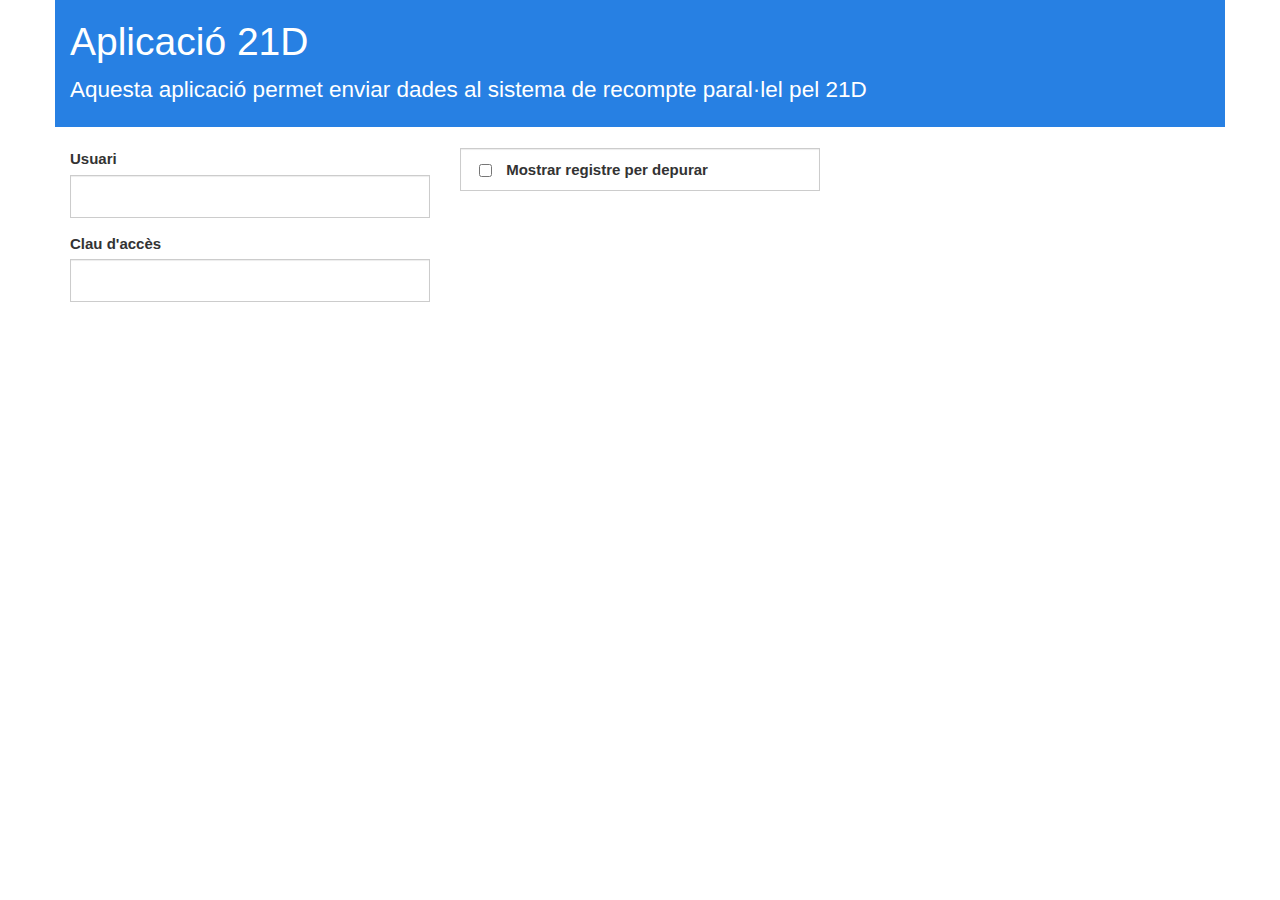
<file: index.html>
<!DOCTYPE html>
<html lang="en">
  <head>
    <meta charset="utf-8">
    <meta http-equiv="X-UA-Compatible" content="IE=edge">
    <meta name="viewport" content="width=device-width, initial-scale=1">

    <meta name="description" content="Aquesta aplicació permet enviar dades al sistema de recompte paral·lel pel 21D">
    <meta name="author" content="TCR">
    <link rel="icon" href="images/favicon.ico">

    <title>Aplicació 21D</title>

    <link href="lib/bootstrap/css/bootstrap.min.css" rel="stylesheet">
    <link href="lib/bootstrap/css/cosmo.min.css" rel="stylesheet">
    <link href="css/style.css" rel="stylesheet">
  </head>

  <body>

    <div class="container bg-primary">
		<h1>Aplicació 21D</h1>
		<p class="lead">Aquesta aplicació permet enviar dades al sistema de recompte paral·lel pel 21D</p>
	</div>
	<br/>
    <div class="container">
		<div class="row">
			<div class="col-md-4">
				<div class="form-group">
					<label for="user">Usuari</label>
					<input type="text" class="form-control" id="user"/>
				</div>

				<div class="form-group">
					<label for="pass">Clau d'accès</label>
					<input type="password" class="form-control" id="pass"/>
				</div>

				<div class="form-group hidden">
					<label for="mesa">Seleccioni mesa</label>
					<select class="form-control" id="mesa"></select>
				</div>

				<div class="form-group hidden">
					<label for="dades">Dades de la mesa</label>
					<pre id="dades"></pre>
				</div>
			</div>

			<div class="col-md-4 hidden">
				<div role="tabpanel" id="tabs">
					<ul class="nav nav-tabs" role="tablist">
						<li role="presentation" class="active"><a href="#resultats" aria-controls="resultats" role="tab" data-toggle="tab">Resultats</a></li>
						<li role="presentation"><a href="#actes" aria-controls="actes" role="tab" data-toggle="tab">Actes</a></li>
						<li role="presentation"><a href="#incidencies" aria-controls="incidencies" role="tab" data-toggle="tab">Incidències</a></li>
					</ul>

					<div class="tab-content">
						<div role="tabpanel" class="tab-pane active" id="resultats">
							<br/>

							<div class="form-group">
								<label class="control-label" for="VPSC">PSC</label>
								<input type="text" class="form-control form-21d" id="VPSC"/>
							</div>

							<div class="form-group">
								<label class="control-label" for="VPPC">PP</label>
								<input type="text" class="form-control form-21d" id="VPPC"/>
							</div>

							<div class="form-group">
								<label class="control-label" for="VPACMA">PACMA</label>
								<input type="text" class="form-control form-21d" id="VPACMA"/>
							</div>

							<div class="form-group">
								<label class="control-label" for="VCS">C’s</label>
								<input type="text" class="form-control form-21d" id="VCS"/>
							</div>

							<div class="form-group">
								<label class="control-label" for="VERC">ERC-CatSí</label>
								<input type="text" class="form-control form-21d" id="VERC"/>
							</div>

							<div class="form-group">
								<label class="control-label" for="VDIALEG">DIÀLEG</label>
								<input type="text" class="form-control form-21d" id="VDIALEG"/>
							</div>

							<div class="form-group">
								<label class="control-label" for="VCUP">CUP</label>
								<input type="text" class="form-control form-21d" id="VCUP"/>
							</div>

							<div class="form-group">
								<label class="control-label" for="VPUMJUST">PUM+J</label>
								<input type="text" class="form-control form-21d" id="VPUMJUST"/>
							</div>

							<div class="form-group">
								<label class="control-label" for="VCOM">CatComú-Podem</label>
								<input type="text" class="form-control form-21d" id="VCOM"/>
							</div>

							<div class="form-group">
								<label class="control-label" for="VJXC">JUNTSxCAT</label>
								<input type="text" class="form-control form-21d" id="VJXC"/>
							</div>

							<div class="form-group">
								<label class="control-label" for="VFAMILIA">LA FAMILIA</label>
								<input type="text" class="form-control form-21d" id="VFAMILIA"/>
							</div>

							<div class="form-group">
								<label class="control-label" for="VRECORTES">RECORTES CERO-GRUPO VERDE</label>
								<input type="text" class="form-control form-21d" id="VRECORTES"/>
							</div>

							<div class="form-group">
								<label class="control-label" for="VDN">DN</label>
								<input type="text" class="form-control form-21d" id="VDN"/>
							</div>

							<div class="form-group">
								<label class="control-label" for="VPFIV">PFiV</label>
								<input type="text" class="form-control form-21d" id="VPFIV"/>
							</div>

							<div class="form-group">
								<label class="control-label" for="VCONVER">CNV</label>
								<input type="text" class="form-control form-21d" id="VCONVER"/>
							</div>

							<div class="form-group">
								<label class="control-label" for="VUNIDOS">UNIDOS-DEf-Socialistas</label>
								<input type="text" class="form-control form-21d" id="VUNIDOS"/>
							</div>

							<div class="form-group">
								<label class="control-label" for="VCILUS">CILUS</label>
								<input type="text" class="form-control form-21d" id="VCILUS"/>
							</div>

							<div class="form-group">
								<label class="control-label" for="VBLANCS">VOTS EN BLANC</label>
								<input type="text" class="form-control form-21d" id="VBLANCS"/>
							</div>

							<div class="form-group">
								<label class="control-label" for="VNULS">VOTS NULS</label>
								<input type="text" class="form-control form-21d" id="VNULS"/>
							</div>

							<div class="form-group">
								<label class="control-label" for="VTOTAL">VOTS TOTALS</label>
								<input type="text" class="form-control form-21d" id="VTOTAL"/>
							</div>

							<div class="form-group">
								<button id="enviar1" class="btn btn-primary" disabled="disabled">Enviar</button>
							</div>
						</div>

						<div role="tabpanel" class="tab-pane" id="actes">
							<br/>
							<div class="form-group">
								<label for="preview">Previsualització de l'acta</label>
								<div class="form-control" id="preview2">
									<img id="preview" class="img-responsive img-rounded" src="images/camera.jpg">
								</div>
							</div>

							<div class="form-group">
								<input type="file" accept="image/*" capture="camera" id="camera" class="hidden">
								<button id="camera2" class="btn btn-primary">Càmera</button>
								<button id="enviar2" class="btn btn-primary" disabled="disabled">Enviar</button>
							</div>
						</div>

						<div role="tabpanel" class="tab-pane" id="incidencies">
							<br/>
							<div class="form-group">
								<label for="content">Entri el text de la incidència</label>
								<textarea class="form-control" id="content"></textarea>
							</div>

							<div class="form-group">
								<button id="enviar3" class="btn btn-primary" disabled="disabled">Enviar</button>
							</div>
						</div>
					</div>
				</div>
			</div>

			<div class="col-md-4">
				<div class="form-group">
					<div class="form-control">
						<input type="checkbox" id="debug"/> <label for="debug" id="debug2">Mostrar registre per depurar</label>
					</div>
				</div>

				<div class="form-group hidden">
					<pre id="log"></pre>
				</div>
			</div>
		</div>

    </div>

	<div class="modal fade" id="modal">
		<div class="modal-dialog">
			<div class="modal-content">
				<div class="modal-header">
					<button type="button" class="close" data-dismiss="modal" aria-label="Tancar"><span aria-hidden="true">&times;</span></button>
					<h4 class="modal-title">TITLE</h4>
				</div>
				<div class="modal-body"><p>BODY</p></div>
				<div class="modal-footer">
					<button type="button" class="btn btn-primary" data-dismiss="modal">Tancar</button>
				</div>
			</div>
		</div>
	</div>

    <div class="loading">Loading&#8230;</div>

    <script src="lib/jquery/jquery.min.js"></script>
    <script src="lib/bootstrap/js/bootstrap.min.js"></script>
    <script src="lib/phpjs/php.min.js"></script>
    <script src="js/app.js"></script>
  </body>
</html>
</file>
<file: css/style.css>
/* Absolute Center Spinner */
.loading {
	position: fixed;
	z-index: 999;
	height: 2em;
	width: 2em;
	overflow: show;
	margin: auto;
	top: 0;
	left: 0;
	bottom: 0;
	right: 0;
	display:none;
}

/* Transparent Overlay */
.loading:before {
	content: '';
	display: block;
	position: fixed;
	top: 0;
	left: 0;
	width: 100%;
	height: 100%;
	background-color: rgba(0,0,0,0.3);
}

/* :not(:required) hides these rules from IE9 and below */
.loading:not(:required) {
	/* hide "loading..." text */
	font: 0/0 a;
	color: transparent;
	text-shadow: none;
	background-color: transparent;
	border: 0;
}

.loading:not(:required):after {
	content: '';
	display: block;
	font-size: 10px;
	width: 1em;
	height: 1em;
	margin-top: -0.5em;
	-webkit-animation: spinner 1500ms infinite linear;
	-moz-animation: spinner 1500ms infinite linear;
	-ms-animation: spinner 1500ms infinite linear;
	-o-animation: spinner 1500ms infinite linear;
	animation: spinner 1500ms infinite linear;
	border-radius: 0.5em;
	-webkit-box-shadow: rgba(0, 0, 0, 0.75) 1.5em 0 0 0, rgba(0, 0, 0, 0.75) 1.1em 1.1em 0 0, rgba(0, 0, 0, 0.75) 0 1.5em 0 0, rgba(0, 0, 0, 0.75) -1.1em 1.1em 0 0, rgba(0, 0, 0, 0.5) -1.5em 0 0 0, rgba(0, 0, 0, 0.5) -1.1em -1.1em 0 0, rgba(0, 0, 0, 0.75) 0 -1.5em 0 0, rgba(0, 0, 0, 0.75) 1.1em -1.1em 0 0;
	box-shadow: rgba(0, 0, 0, 0.75) 1.5em 0 0 0, rgba(0, 0, 0, 0.75) 1.1em 1.1em 0 0, rgba(0, 0, 0, 0.75) 0 1.5em 0 0, rgba(0, 0, 0, 0.75) -1.1em 1.1em 0 0, rgba(0, 0, 0, 0.75) -1.5em 0 0 0, rgba(0, 0, 0, 0.75) -1.1em -1.1em 0 0, rgba(0, 0, 0, 0.75) 0 -1.5em 0 0, rgba(0, 0, 0, 0.75) 1.1em -1.1em 0 0;
}

/* Animation */

@-webkit-keyframes spinner {
	0% {
		-webkit-transform: rotate(0deg);
		-moz-transform: rotate(0deg);
		-ms-transform: rotate(0deg);
		-o-transform: rotate(0deg);
		transform: rotate(0deg);
	}
	100% {
		-webkit-transform: rotate(360deg);
		-moz-transform: rotate(360deg);
		-ms-transform: rotate(360deg);
		-o-transform: rotate(360deg);
		transform: rotate(360deg);
	}
}
@-moz-keyframes spinner {
	0% {
		-webkit-transform: rotate(0deg);
		-moz-transform: rotate(0deg);
		-ms-transform: rotate(0deg);
		-o-transform: rotate(0deg);
		transform: rotate(0deg);
	}
	100% {
		-webkit-transform: rotate(360deg);
		-moz-transform: rotate(360deg);
		-ms-transform: rotate(360deg);
		-o-transform: rotate(360deg);
		transform: rotate(360deg);
	}
}
@-o-keyframes spinner {
	0% {
		-webkit-transform: rotate(0deg);
		-moz-transform: rotate(0deg);
		-ms-transform: rotate(0deg);
		-o-transform: rotate(0deg);
		transform: rotate(0deg);
	}
	100% {
		-webkit-transform: rotate(360deg);
		-moz-transform: rotate(360deg);
		-ms-transform: rotate(360deg);
		-o-transform: rotate(360deg);
		transform: rotate(360deg);
	}
}
@keyframes spinner {
	0% {
		-webkit-transform: rotate(0deg);
		-moz-transform: rotate(0deg);
		-ms-transform: rotate(0deg);
		-o-transform: rotate(0deg);
		transform: rotate(0deg);
	}
	100% {
		-webkit-transform: rotate(360deg);
		-moz-transform: rotate(360deg);
		-ms-transform: rotate(360deg);
		-o-transform: rotate(360deg);
		transform: rotate(360deg);
	}
}

#content {
	height:200px;
}

#preview {
	max-height:400px;
	margin-left:auto;
	margin-right:auto;
}

#preview2 {
	height:100%;
}

#debug2 {
	vertical-align:middle;
	margin-left:10px;
}

.debug3 {
	color:#fff;
	background-color:#2780e3;
}

.btn[disabled], {
	opacity:0.33;
}

.nav-tabs > li.active > a,
.nav-tabs > li.active > a:hover,
.nav-tabs > li.active > a:focus {
	color:#fff;
	background-color:#2780e3;
	border-color:#2780e3;
}
</file>
